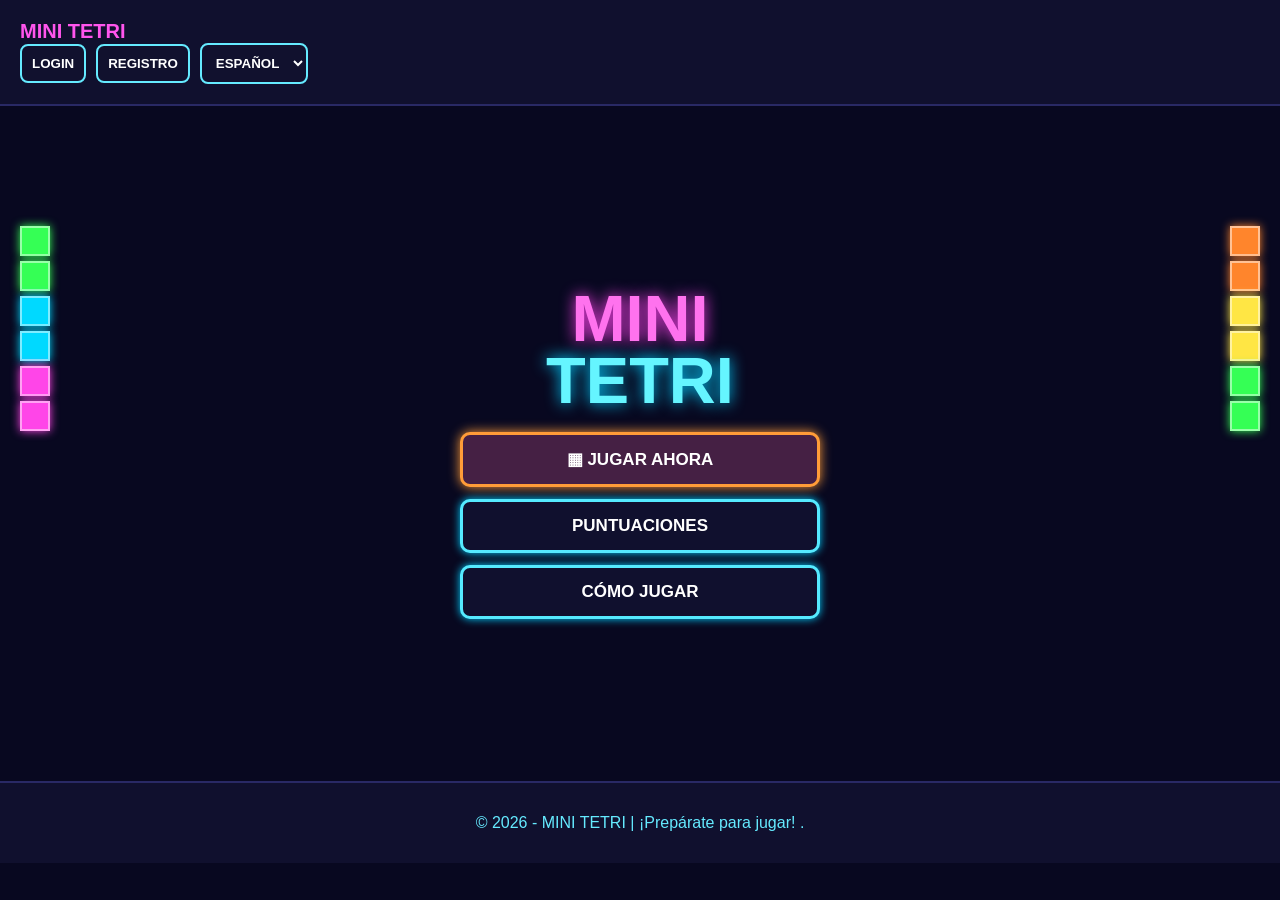
<file: Mini-juego/index.html>
<!DOCTYPE html>
<html lang="es">
<head>
    <meta charset="UTF-8">
    <meta name="viewport" content="width=device-width, initial-scale=1.0">
    <title>Mini Tetris - DAW 2</title>
    <link rel="stylesheet" href="styles.css">
</head>
<body>
   

    <header>
       <div class="logo-pequeno">

             <a href="index.html">MINI TETRI</a>

         <nav>
            <button onclick="iniciarSesion()">LOGIN</button>

            <button onclick="registrarse()">REGISTRO</button>

            <select id="idioma" onchange="cambiarIdioma()">
                <option value="es">ESPAÑOL</option>
                <option value="en">ENGLISH</option>
            </select>
        </nav>      
            
    </header>

   <main>

        <section class="inicio">

            <h1>
                <span>MINI</span>
                <span>TETRI</span>
            </h1>

            <div class="bloques">

                <div class="columna">
                    <div class="pieza verde"></div>
                    <div class="pieza verde"></div>
                    <div class="pieza azul"></div>
                    <div class="pieza azul"></div>
                    <div class="pieza rosa"></div>
                    <div class="pieza rosa"></div>
                </div>

                <div class="columna">
                    <div class="pieza naranja"></div>
                    <div class="pieza naranja"></div>
                    <div class="pieza amarillo"></div>
                    <div class="pieza amarillo"></div>
                    <div class="pieza verde"></div>
                    <div class="pieza verde"></div>
                </div>

            </div>

            <div class="menu">

                <button class="boton jugar" onclick="jugar()">
                    ▦ JUGAR AHORA
                </button>

                <button class="boton" onclick="verPuntuaciones()">
                    PUNTUACIONES
                </button>

                <button class="boton" onclick="comoJugar()">
                    CÓMO JUGAR
                </button>

            </div>

        </section>

    </main>


    
    <!-- Pie de página -->
    <footer id="contacto">
        <p>&copy; 2026 - MINI TETRI |  ¡Prepárate para jugar! .</p>
    </footer>

    <script src="script.js"></script>
</body>
</html>
</file>
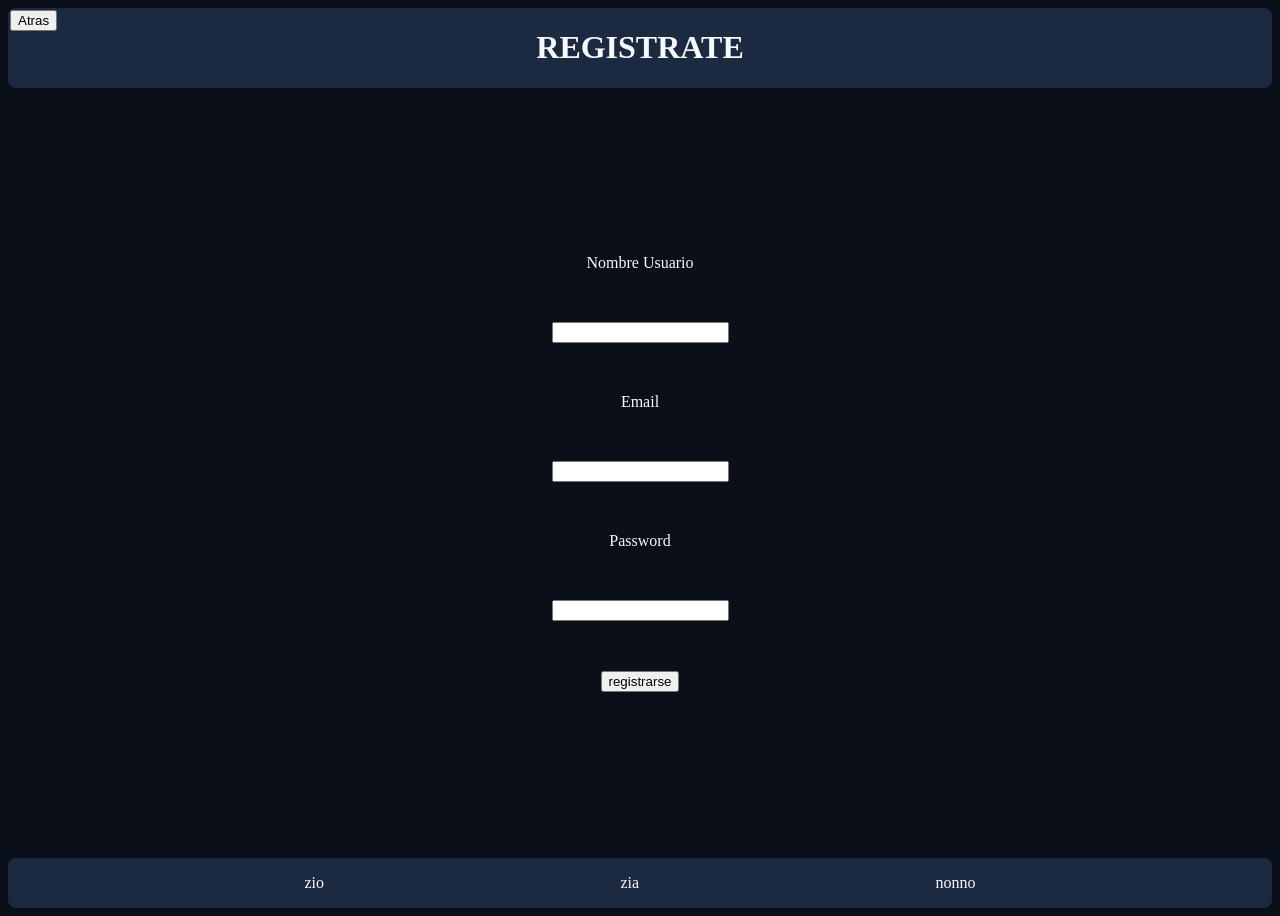
<file: registro/registroHtml.html>
<!DOCTYPE html>
<html>

<head>
    <link rel="stylesheet" href="estiloReg.css">

</head>

<body>
    <div class="principal">
        <div class="mi-header">
            <h1> REGISTRATE </h1>
            <button type="button" class="atras"> Atras </button>
        </div>
        <form action="/enviar" method="POST" onsubmit="return verificaDatos()"   class="miFormulario" name="miFormulario" autocomplete="off">
            <div class="formulario">
                <label for="nom"> Nombre Usuario </label>
                <input type="text" class="nombreUsuario" name="nom">
                <label for="mail"> Email</label>
                <input type="email" class="emailUsuario" name="mail">
                <label for="pass"> Password </label>
                <input type="password" class="passUsuario" name="pass">
                <button type="submit"> registrarse </button>
            </div>
        </form>
        <div class="mi-footer">
            <p> zio </p>
            <p> zia </p>
            <p> nonno </p>
        </div>
    </div>
    <script src="registroJS.js"></script>
</body>

</html>
</file>
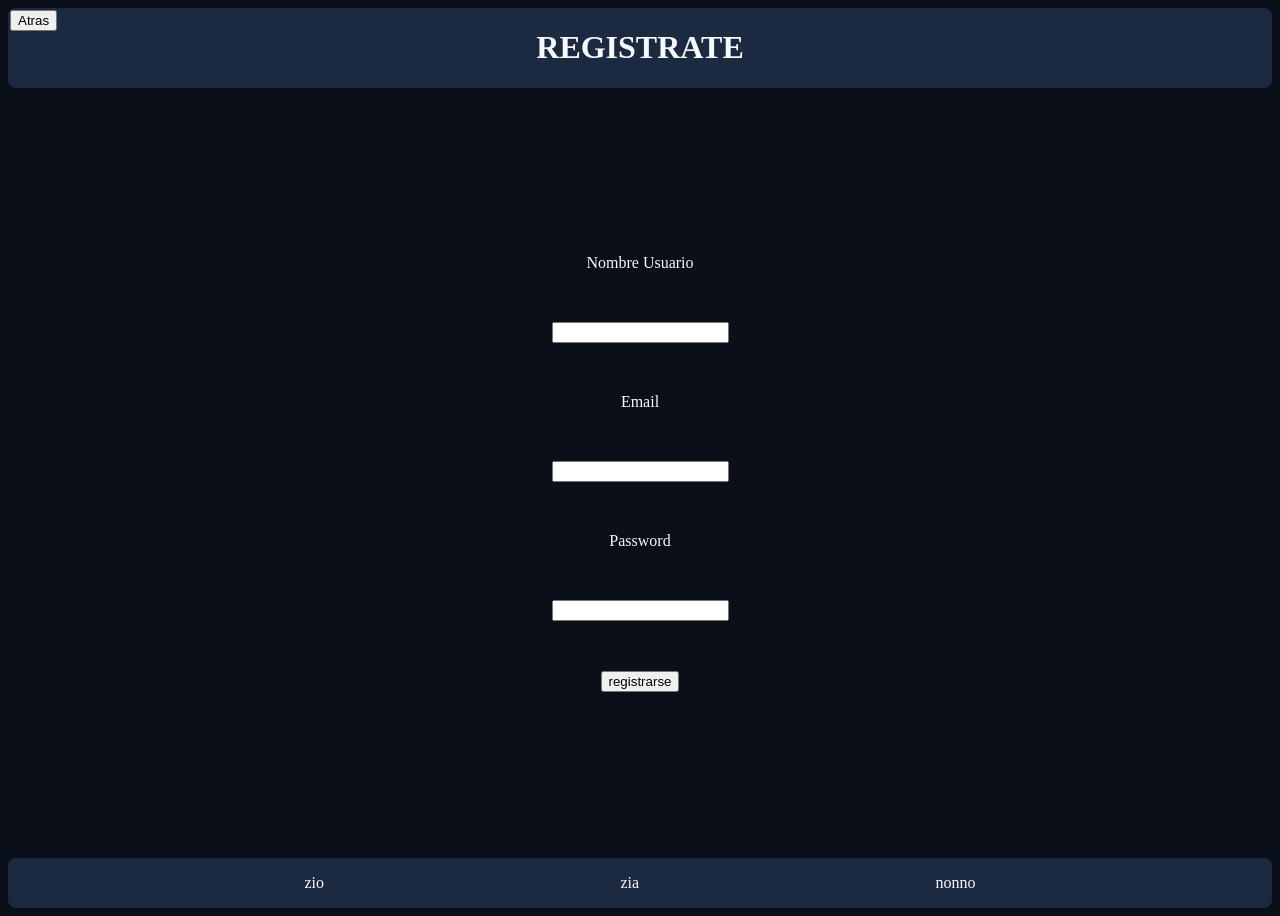
<file: reto2/registro/registroHtml.html>
<!DOCTYPE html>
<html>

<head>
    <link rel="stylesheet" href="estiloReg.css">

</head>

<body>
    <div class="principal">
        <div class="mi-header">
            <h1> REGISTRATE </h1>
            <button type="button" class="atras"> Atras </button>
        </div>
        <form action="/enviar" method="POST" onsubmit="return verificaDatos()"   class="miFormulario" name="miFormulario" autocomplete="off">
            <div class="formulario">
                <label for="nom"> Nombre Usuario </label>
                <input type="text" class="nombreUsuario" name="nom">
                <label for="mail"> Email</label>
                <input type="email" class="emailUsuario" name="mail">
                <label for="pass"> Password </label>
                <input type="password" class="passUsuario" name="pass">
                <button type="submit"> registrarse </button>
            </div>
        </form>
        <div class="mi-footer">
            <p> zio </p>
            <p> zia </p>
            <p> nonno </p>
        </div>
    </div>
    <script src="registroJS.js"></script>
</body>

</html>
</file>
<file: Mini-juego/styles.css>
/* Estilos generales y reseteo básico */
* {
    box-sizing: border-box;
}

body {
    margin: 0;
    font-family: Arial, sans-serif;
    background-color: #080820;
    color: white;
}

/* ENCABEZADO */

header {
    display: flex;
    justify-content: space-between;
    align-items: center;
    padding: 20px;
    background-color: #10102e;
    border-bottom: 2px solid #292965;
}

.logo-pequeno a {
    color: #ff55ed;
    font-size: 20px;
    font-weight: bold;
    text-decoration: none;
}

nav {
    display: flex;
    align-items: center;
    gap: 10px;
}

nav button,
nav select {
    padding: 10px;
    border: 2px solid #65eaff;
    border-radius: 8px;
    background-color: #11112e;
    color: white;
    font-weight: bold;
    cursor: pointer;
}

/* PANTALLA PRINCIPAL */

.inicio {
    min-height: 75vh;
    display: flex;
    flex-direction: column;
    align-items: center;
    justify-content: center;
    position: relative;
    overflow: hidden;
}

/* TITULO */

h1 {
    display: flex;
    flex-direction: column;
    align-items: center;
    margin: 20px;
    font-size: 65px;
    line-height: 0.95;
    text-align: center;
    text-shadow: 0 0 15px #ff40ed;
}

h1 span:first-child {
    color: #ff72ee;
}

h1 span:last-child {
    color: #65f5ff;
    text-shadow: 0 0 15px #00cfff;
}

/* BLOQUES DECORATIVOS */

.bloques {
    width: 100%;
    position: absolute;
    top: 100px;
    display: flex;
    justify-content: space-between;
    padding: 20px;
    pointer-events: none;
}

.columna {
    display: flex;
    flex-direction: column;
    gap: 5px;
}

.pieza {
    width: 30px;
    height: 30px;
    border: 2px solid rgba(255, 255, 255, 0.5);
    box-shadow: 0 0 10px currentColor;
}

.verde {
    background-color: #35ff55;
    color: #35ff55;
}

.azul {
    background-color: #00d9ff;
    color: #00d9ff;
}

.rosa {
    background-color: #ff45e8;
    color: #ff45e8;
}

.naranja {
    background-color: #ff852c;
    color: #ff852c;
}

.amarillo {
    background-color: #ffe644;
    color: #ffe644;
}

/* MENU DE BOTONES */

.menu {
    width: 360px;
    display: flex;
    flex-direction: column;
    gap: 12px;
    position: relative;
    z-index: 1;
}

.boton {
    padding: 14px;
    border: 3px solid #55eaff;
    border-radius: 10px;
    background-color: #10102e;
    color: white;
    font-size: 17px;
    font-weight: bold;
    cursor: pointer;
    box-shadow: 0 0 8px #00cfff;
}

.jugar {
    border-color: #ff9c38;
    box-shadow: 0 0 12px #ff9c38;
    background-color: #452044;
}

.boton:hover {
    background-color: #292965;
    transform: scale(1.03);
}

.jugar:hover {
    background-color: #743c35;
}

/* PIE DE PAGINA */

footer {
    padding: 15px;
    text-align: center;
    background-color: #10102e;
    border-top: 2px solid #292965;
    color: #65eaff;
}

/* ADAPTACION A MOVILES */

@media (max-width: 600px) {

    header {
        flex-direction: column;
        gap: 15px;
    }

    nav {
        flex-wrap: wrap;
        justify-content: center;
    }

    h1 {
        font-size: 50px;
    }

    .menu {
        width: 85%;
    }

    .pieza {
        width: 22px;
        height: 22px;
    }

}
</file>
<file: registro/estiloReg.css>
body {
    background-color: #0B0F1A;
    height: 100vh;
}

.principal {
    display: flex;
    flex-direction: column;
    align-items: stretch;
    justify-content: space-between;
    height: 100vh;
}

.formulario {
    display: flex;
    color: #F7F7FF;
    align-items: center;
    flex-direction: column;
    gap: 50px;


}

h1 {
    text-align: center;
    color: #F7F7FF;
}

.mi-header {
    background-color: #1B2A41;

    border-radius: 8px;

}

.mi-header .atras {
    position: absolute;
    top:10px;
    left:10px;
}

.mi-footer {
    display: flex;
    color: #F7F7FF;
    background-color: #1B2A41;
    border-radius: 8px;
    justify-content: space-evenly;
}
</file>
<file: reto2/registro/estiloReg.css>
body {
    background-color: #0B0F1A;
    height: 100vh;
}

.principal {
    display: flex;
    flex-direction: column;
    align-items: stretch;
    justify-content: space-between;
    height: 100vh;
}

.formulario {
    display: flex;
    color: #F7F7FF;
    align-items: center;
    flex-direction: column;
    gap: 50px;


}

h1 {
    text-align: center;
    color: #F7F7FF;
}

.mi-header {
    background-color: #1B2A41;

    border-radius: 8px;

}

.mi-header .atras {
    position: absolute;
    top:10px;
    left:10px;
}

.mi-footer {
    display: flex;
    color: #F7F7FF;
    background-color: #1B2A41;
    border-radius: 8px;
    justify-content: space-evenly;
}
</file>
